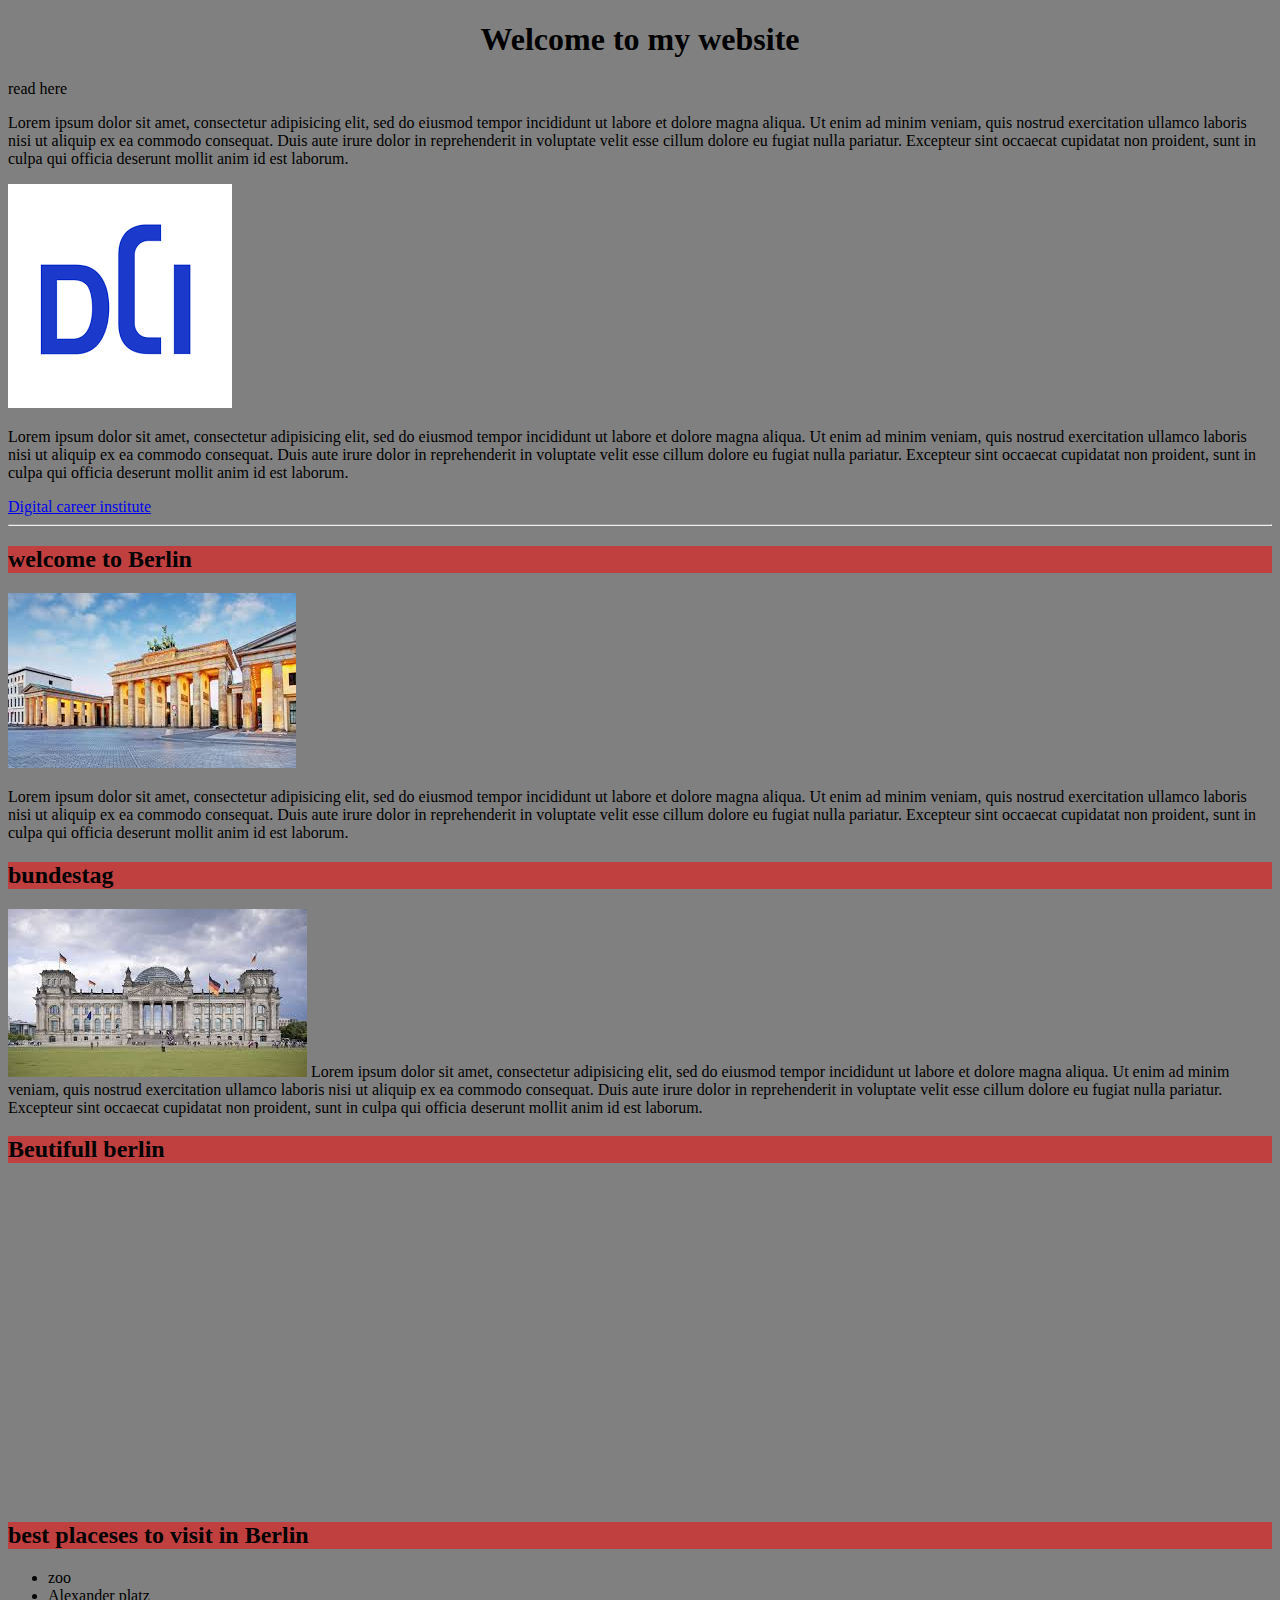
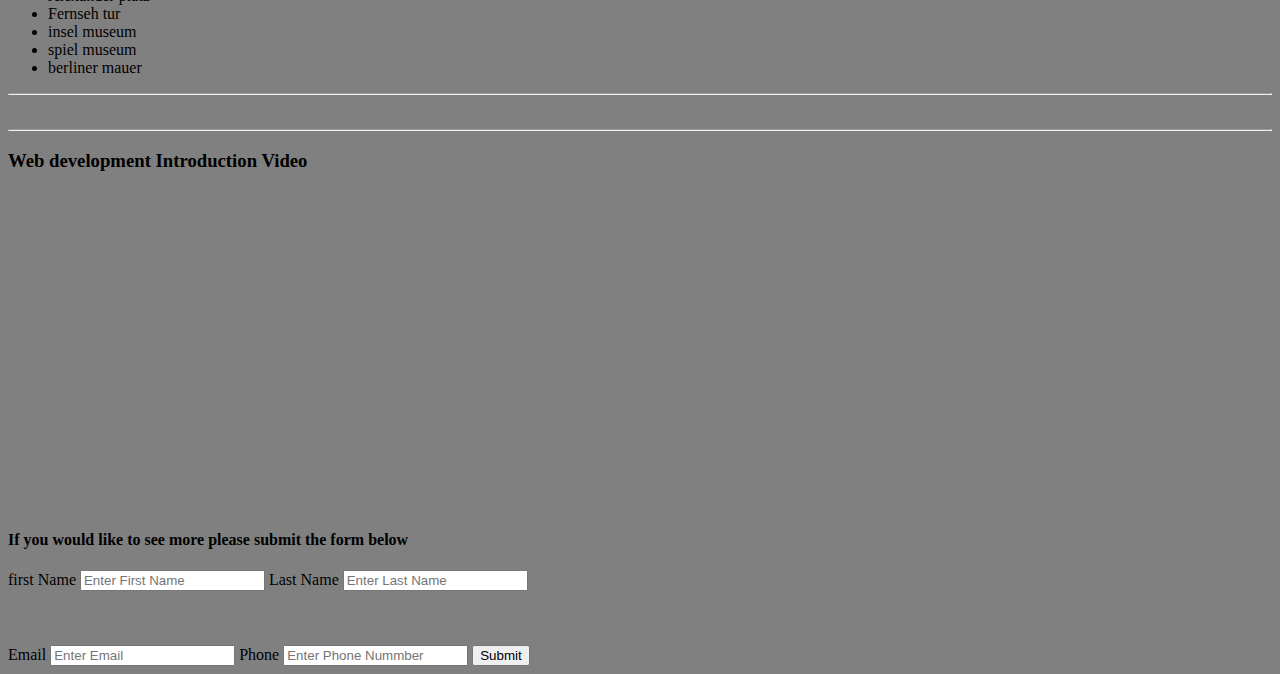
<file: index.html>
<!DOCTYPE html>
<html lang="en" dir="ltr">
  <head>
    <meta charset="utf-8">
    <title>Simple html and css</title>
    <link rel="stylesheet" href="styles.css">
  </head>
  <body>
    <h1>Welcome to my website</h1>
    read here
    <!-- inline css -->
    <p>Lorem ipsum dolor sit amet, consectetur adipisicing elit, sed do eiusmod tempor incididunt ut labore et dolore magna aliqua. Ut enim ad minim veniam, quis nostrud exercitation ullamco laboris nisi ut aliquip ex ea commodo consequat. Duis aute irure dolor in reprehenderit in voluptate velit esse cillum dolore eu fugiat nulla pariatur. Excepteur sint occaecat cupidatat non proident, sunt in culpa qui officia deserunt mollit anim id est laborum.</p>
     <img src="dci.png" alt="institute logo">
    <p>Lorem ipsum dolor sit amet, consectetur adipisicing elit, sed do eiusmod tempor incididunt ut labore et dolore magna aliqua. Ut enim ad minim veniam, quis nostrud exercitation ullamco laboris nisi ut aliquip ex ea commodo consequat. Duis aute irure dolor in reprehenderit in voluptate velit esse cillum dolore eu fugiat nulla pariatur. Excepteur sint occaecat cupidatat non proident, sunt in culpa qui officia deserunt mollit anim id est laborum.</p>
    <a href="https://digitalcareerinstitute.org/" target="_blank">Digital career institute</a>
    <br>
    <hr>
    <h2>welcome to Berlin</h2>
    <img src="Branderburgertor.jpg" alt="Berlin">
    <p>Lorem ipsum dolor sit amet, consectetur adipisicing elit, sed do eiusmod tempor incididunt ut labore et dolore magna aliqua. Ut enim ad minim veniam, quis nostrud exercitation ullamco laboris nisi ut aliquip ex ea commodo consequat. Duis aute irure dolor in reprehenderit in voluptate velit esse cillum dolore eu fugiat nulla pariatur. Excepteur sint occaecat cupidatat non proident, sunt in culpa qui officia deserunt mollit anim id est laborum.</p>
    <h2>bundestag</h2>
    <img src="bundestag.jpg" alt="bundestag">
    Lorem ipsum dolor sit amet, consectetur adipisicing elit, sed do eiusmod tempor incididunt ut labore et dolore magna aliqua. Ut enim ad minim veniam, quis nostrud exercitation ullamco laboris nisi ut aliquip ex ea commodo consequat. Duis aute irure dolor in reprehenderit in voluptate velit esse cillum dolore eu fugiat nulla pariatur. Excepteur sint occaecat cupidatat non proident, sunt in culpa qui officia deserunt mollit anim id est laborum.
    <h2>Beutifull berlin </h2>
    <iframe width="560" height="315" src="https://www.youtube.com/embed/BiPnguHFMfU" frameborder="0" allow="accelerometer; autoplay; encrypted-media; gyroscope; picture-in-picture" allowfullscreen></iframe>
    <h2>best placeses to visit in Berlin</h2>
    <ul>
    <li>zoo</li>
    <li>Alexander platz</li>
    <li>Fernseh tur</li>
    <li>insel museum</li>
    <li>spiel museum</li>
    <li>berliner mauer</li>

    </ul>


<hr>
<br>
<hr>
<h3>Web development Introduction Video </h3>
<iframe width="560" height="315" src="https://www.youtube.com/embed/a1__rqrIb9g" frameborder="0" allow="accelerometer; autoplay; encrypted-media; gyroscope; picture-in-picture" allowfullscreen></iframe>


<h4>If you would like to see more please submit the form below</h4>
<label for="">first Name</label>
<input type="text" name="name" value="" placeholder="Enter First Name">
<label for="">Last Name</label>
<input type="text" name="" value="" placeholder="Enter Last Name">
<br><br><br><br>

<label for="">Email</label>
<input type="email" name="email" value="" placeholder="Enter Email">
<label for="">Phone</label>
<input type="number" name="" value="" placeholder="Enter Phone Nummber">
<button type="button" name="button">Submit</button>


  </body>
</html>
</file>
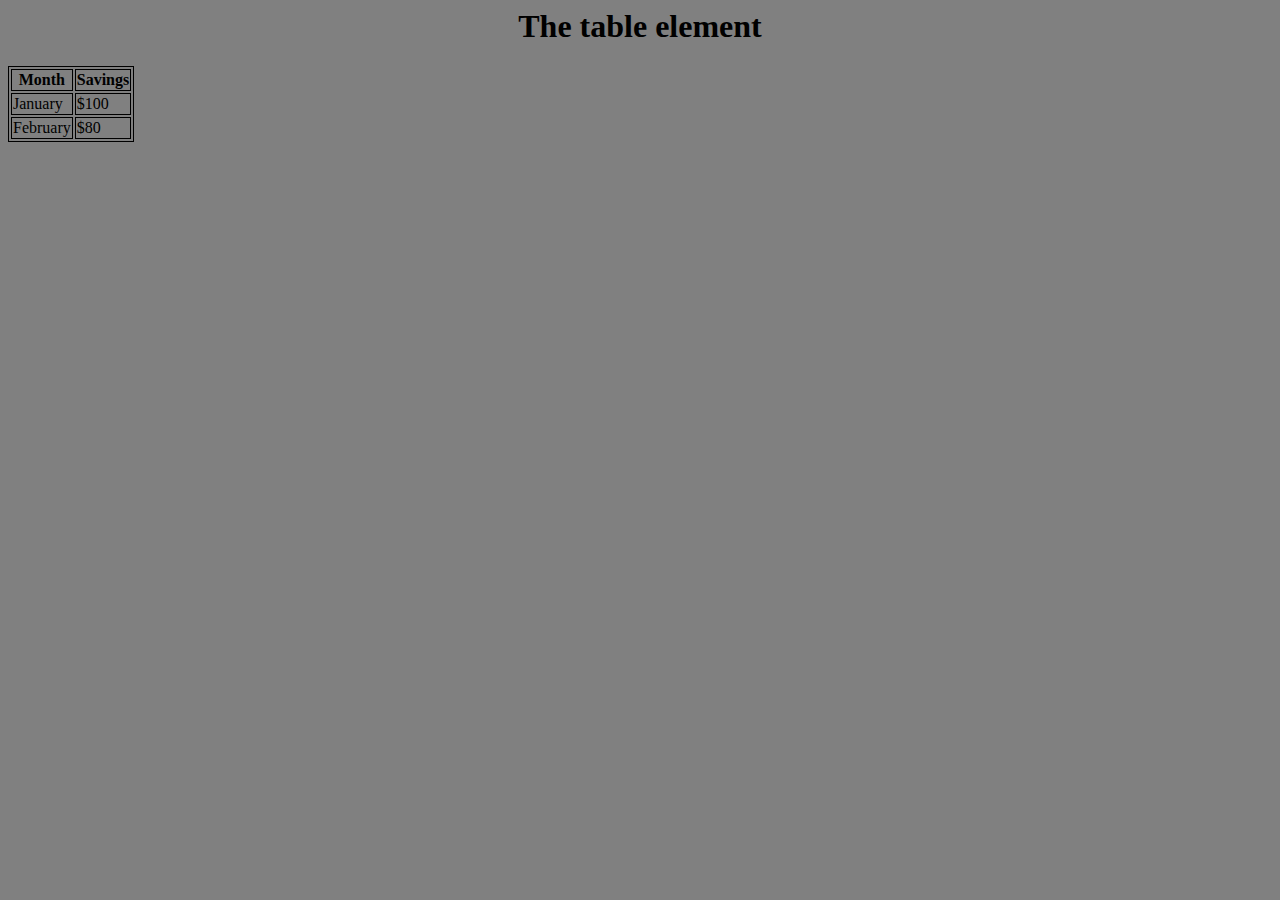
<file: table.html>
<html>
<head>
  <title>wargays</title>
  <link rel="stylesheet" href="styles.css">
</head>
<style>
  table, th, td{
    border: 1px solid black;
  }
</style>
<body>

<h1>The table element</h1>

<table>
  <tr>
    <th>Month</th>
    <th>Savings</th>
  </tr>
  <tr>
    <td>January</td>
    <td>$100</td>
  </tr>
  <tr>
    <td>February</td>
    <td>$80</td>
  </tr>
</table>

</body>
</html>
</file>
<file: styles.css>
/* external css */
body{
  background-color: gray;
}
h2{
  background-color:rgba(255, 0, 0, 0.5);
}
h1 {
  text-align: center;
  } /* red */
one line
</file>
